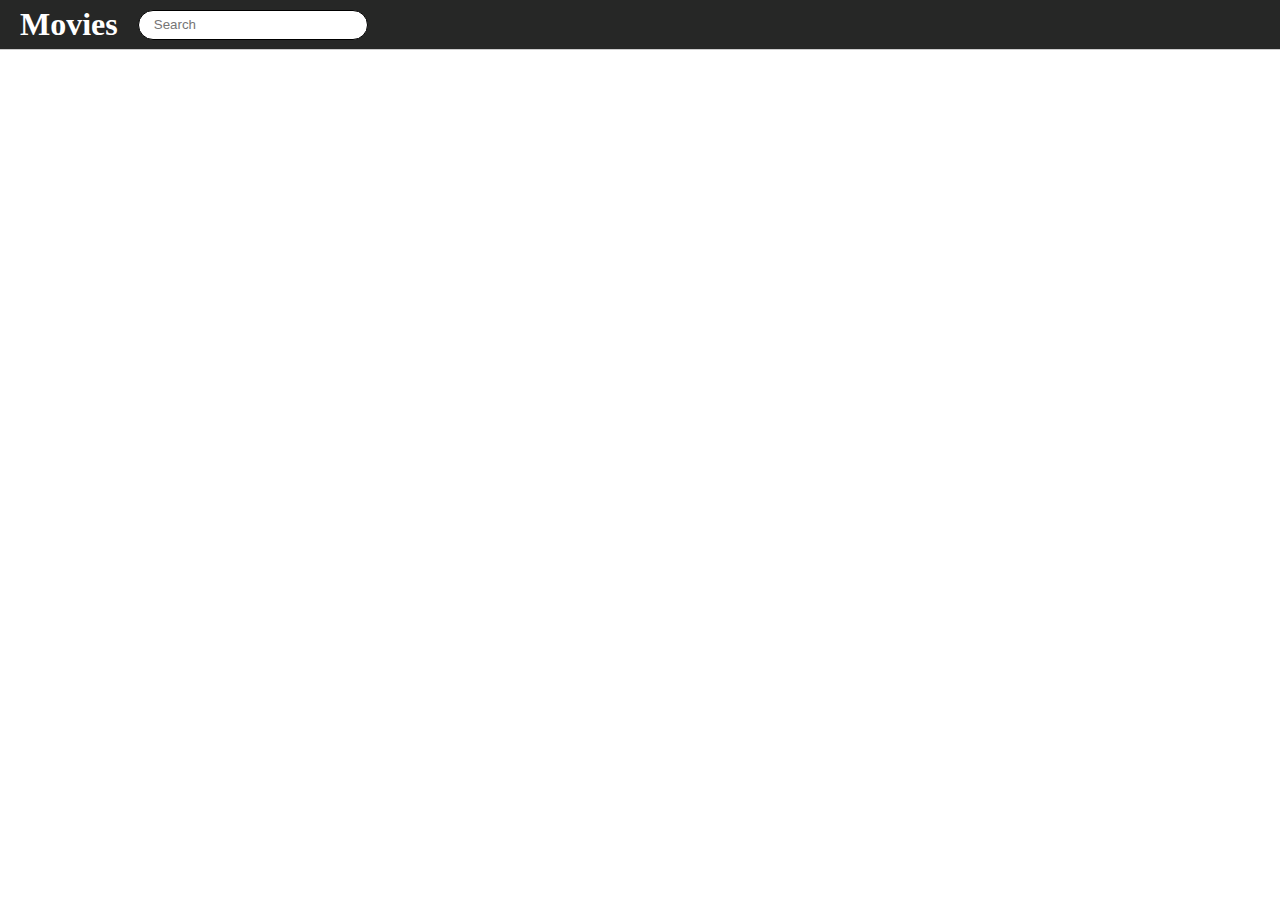
<file: index.html>
<!DOCTYPE html>
<html lang="en">
<head>
  <meta charset="UTF-8">
  <meta http-equiv="X-UA-Compatible" content="IE=edge">
  <meta name="viewport" content="width=device-width, initial-scale=1.0">
  <title>Movie Search</title>
  <link rel="stylesheet" href="style.css">
</head>
<body>
  <header>
    <a href="#"><h1>Movies</h1></a>
    <form id="form">
        <input type="text" id="search" placeholder="Search" class="search"/>
    </form>
</header>
<main id="main"></main>

<script src="index.js"></script>
</body>
</html>
</file>
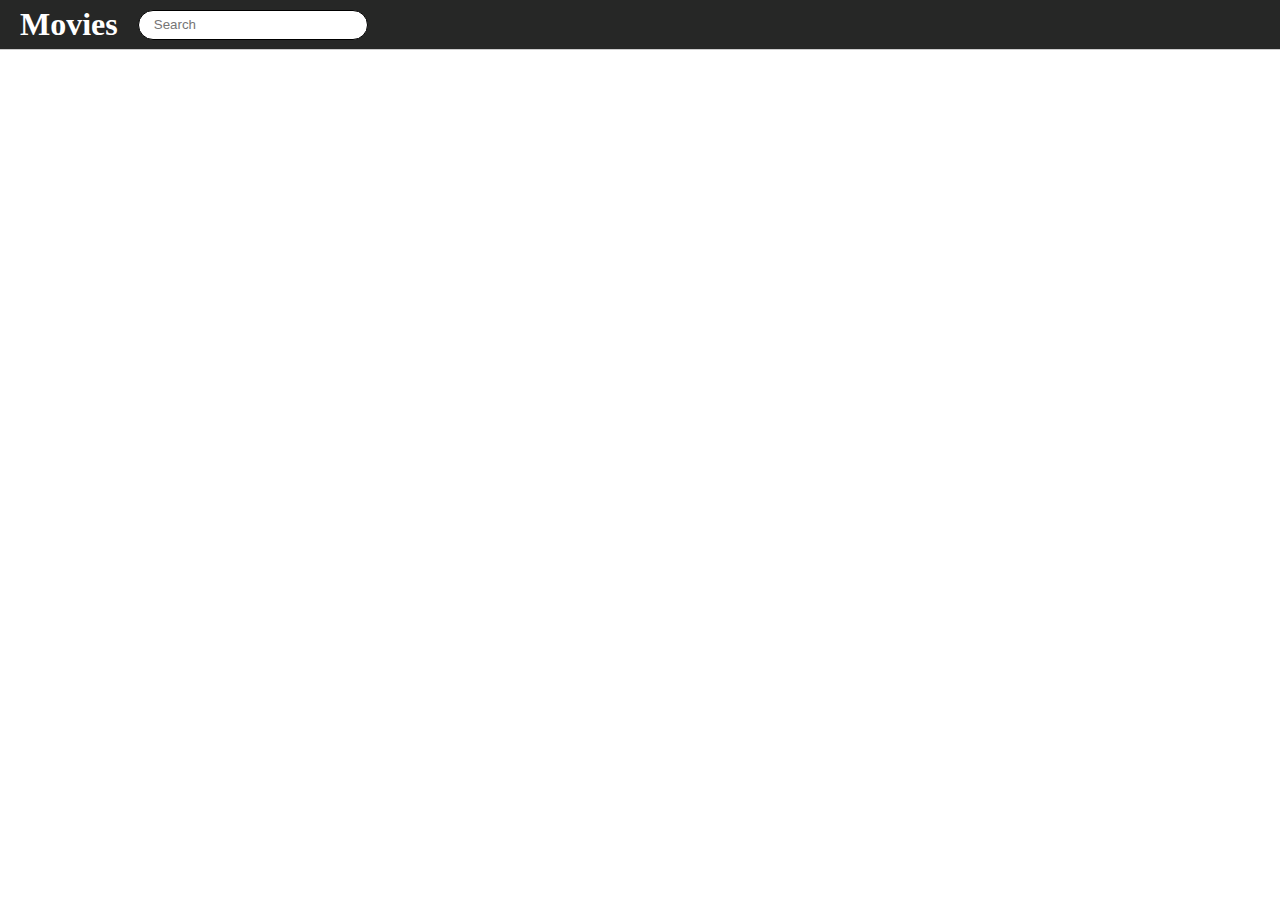
<file: movie.html>
<!DOCTYPE html>
<html lang="en">
<head>
  <meta charset="UTF-8">
  <meta http-equiv="X-UA-Compatible" content="IE=edge">
  <meta name="viewport" content="width=device-width, initial-scale=1.0">
  <title>Movie Search</title>
  <link rel="stylesheet" href="movie.css">
</head>
<body>
  <header>
    <a href="#"><h1>Movies</h1></a>
    <form id="form">
        <input type="text" id="search" placeholder="Search" class="search"/>
    </form>
</header>
<main id="main"></main>

<script src="movie.js"></script>
</body>
</html>
</file>
<file: style.css>
*{
    margin: 0;
    padding: 0;
    box-sizing: border-box;
}
body{
    display: flex;
    flex-direction: column;
    flex-wrap: wrap;
}
header{
    width: 100%;
    height: 50px;
    background: rgb(38, 39, 38);
    display: flex;
    align-items: center;
    justify-content: flex-start;
    border-bottom: 1px solid #ccc;
}
header h1{
    margin: 0 20px;
    color: #fff;
}
header a {
    text-decoration: none;
}
header form{
    display: flex;
    align-items: center;
}
#search{
    width: 230px;
    height: 30px;
    border: 1px solid black;
    outline: none;
    border-radius: 20px;
    padding-left: 15px;
}


main{
    width: 100%;
    justify-content: center;
    display: grid;
    grid-template-columns: repeat(3, 1fr);
}
main div{
    width: 250px;
    height: 90px;
    margin: 19px 15px;
    background: #f1e8e8;
    display: flex;
}
img{
    width: 50%;
    height: 100%;
}
h2{
    font-size: 20px;
    text-align: center;
    color: black;
}
.btn{
    display: grid;
    align-items: end;
    justify-content: end;
}
</file>
<file: movie.css>
*{
    margin: 0;
    padding: 0;
    box-sizing: border-box;
}
body{
    display: flex;
    flex-direction: column;
    flex-wrap: wrap;
}
header{
    width: 100%;
    height: 50px;
    background: rgb(38, 39, 38);
    display: flex;
    align-items: center;
    justify-content: flex-start;
    border-bottom: 1px solid #ccc;
}
header h1{
    margin: 0 20px;
    color: #fff;
}
header a {
    text-decoration: none;
}
header form{
    display: flex;
    align-items: center;
}
#search{
    width: 230px;
    height: 30px;
    border: 1px solid black;
    outline: none;
    border-radius: 20px;
    padding-left: 15px;
}


main{
    width: 100%;
    justify-content: center;
    display: grid;
    grid-template-columns: repeat(3, 1fr);
}
main div{
    width: 250px;
    height: 90px;
    margin: 19px 15px;
    background: #f1e8e8;
    display: flex;
}
img{
    width: 50%;
    height: 100%;
}
h2{
    font-size: 20px;
    text-align: center;
    color: black;
}
.btn{
    display: grid;
    align-items: end;
    justify-content: end;
}
</file>
